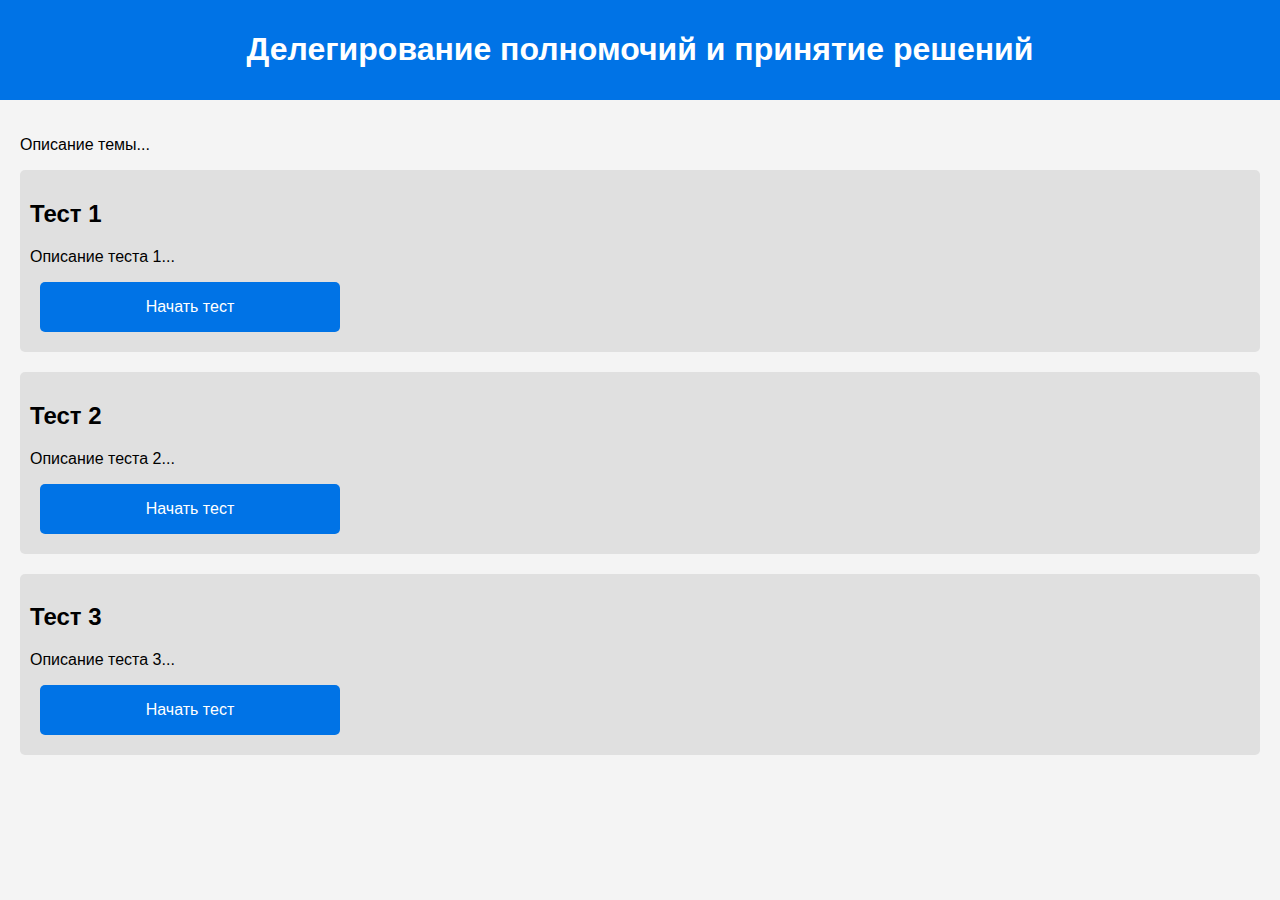
<file: ПУиРЧР/delegation.html>
<!-- Делегирование полномочий и принятие решений -->
 
<!DOCTYPE html>
<html lang="ru">
<head>
    <meta charset="UTF-8">
    <meta name="viewport" content="width=device-width, initial-scale=1.0">
    <title>Делегирование полномочий и принятие решений</title>
    <link rel="stylesheet" href="styles.css">
</head>
<body>
    <header>
        <h1>Делегирование полномочий и принятие решений</h1>
    </header>
    <main>
        <div class="content">
            <p>Описание темы...</p>
            <div class="test-block">
                <h2>Тест 1</h2>
                <p>Описание теста 1...</p>
                <button onclick="location.href='test1.html'">Начать тест</button>
            </div>
            <div class="test-block">
                <h2>Тест 2</h2>
                <p>Описание теста 2...</p>
                <button onclick="location.href='test2.html'">Начать тест</button>
            </div>
            <div class="test-block">
                <h2>Тест 3</h2>
                <p>Описание теста 3...</p>
                <button onclick="location.href='test3.html'">Начать тест</button>
            </div>
        </div>
    </main>
</body>
</html>
</file>
<file: ПУиРЧР/styles.css>
body {
    margin: 0;
    font-family: Arial, sans-serif;
    background-color: #f4f4f4;
}

header {
    background-color: #0073e6;
    color: white;
    padding: 10px 0;
    text-align: center;
}

main {
    padding: 20px;
}

.button-container {
    display: flex;
    flex-direction: column;
    align-items: center;
}

.big-button {
    background-color: #0073e6;
    color: white;
    border: none;
    padding: 20px;
    margin: 10px;
    cursor: pointer;
    font-size: 1.5rem;
    border-radius: 5px;
    min-width: 300px;
    width: 80%; /* Buttons will take 80% of the container */
    max-width: 100%;
    height: auto;
    transition: background-color 0.3s ease;
}

.big-button:hover {
    background-color: #005bb5;
}

.test-block button {
    background-color: #0073e6;
    color: white;
    border: none;
    padding: 10px 20px;
    margin: 10px;
    cursor: pointer;
    font-size: 1rem;
    border-radius: 5px;
    width: 100%;
    max-width: 300px;
    height: 50px;
    display: flex;
    align-items: center;
    justify-content: center;
    transition: background-color 0.3s ease;
}

button:hover {
    background-color: #005bb5;
}
.test-block {
    background-color: #e0e0e0;
    border-radius: 5px;
    margin-bottom: 20px;
    padding: 10px;
}
</file>
